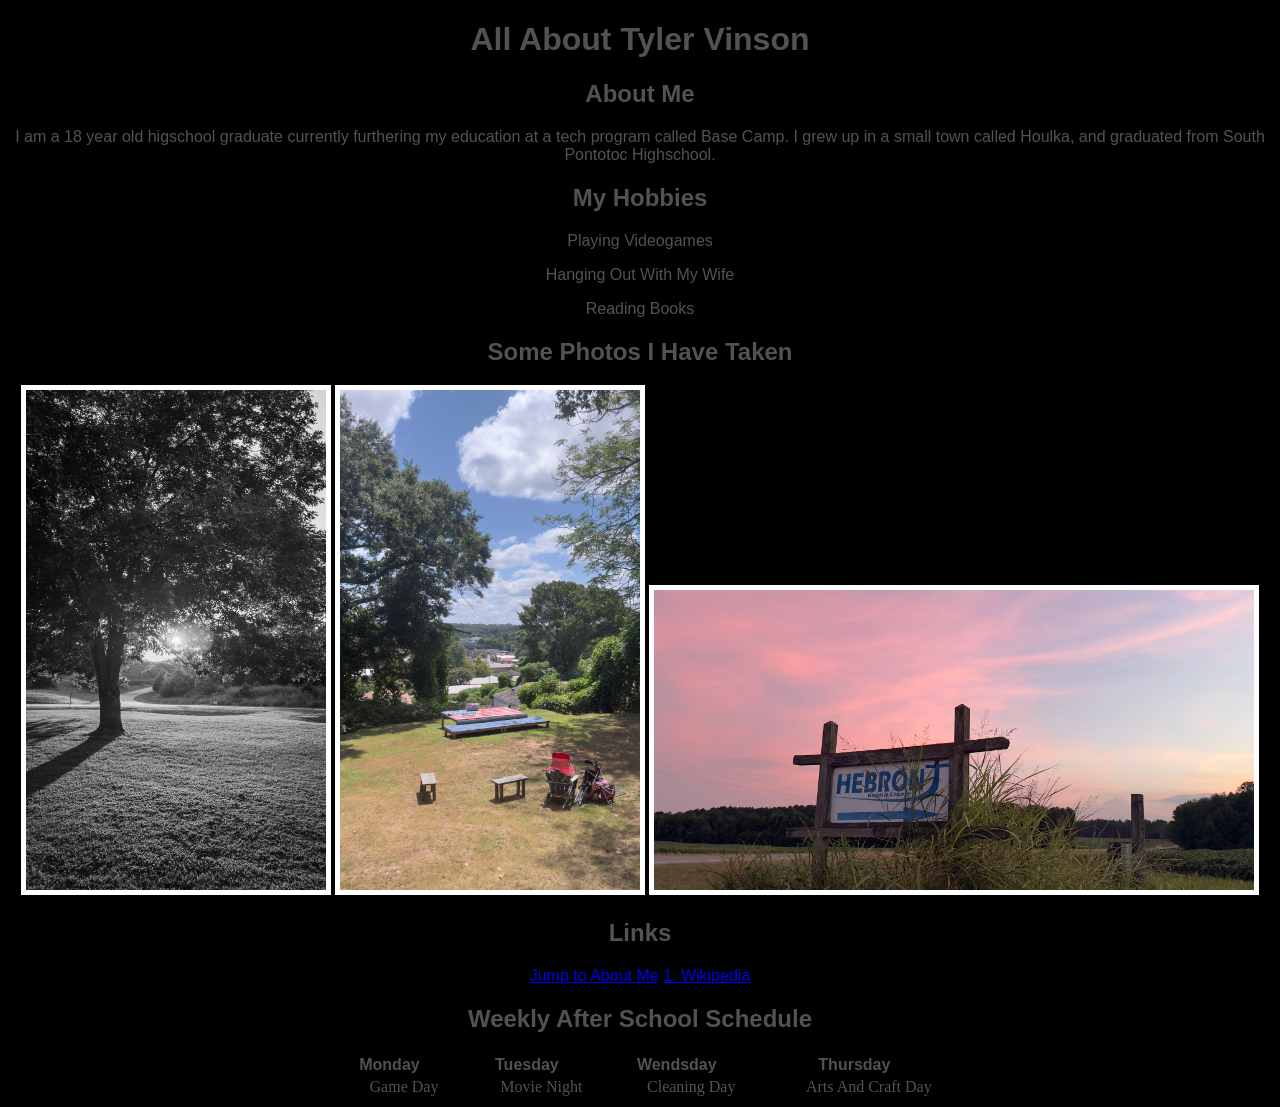
<file: index.html>
<!doctype html>
<html lang="en">
<head>
  <meta charset="UTF-8">
  <meta name="viewport" content="width=device-width, initial-scale=1.0">
  <title>All About Tyler Vinson</title>
  <link rel="stylesheet" href="style.css">
</head>
<body class="page-body">
  <h1 class="page-title">All About Tyler Vinson</h1>
  <section class="content-section">
    <h2 class="section-title" id="about-section">About Me</h2>
    <p>
      I am a 18 year old higschool graduate currently furthering my education at a tech program called Base Camp. I grew up in a small town called Houlka, and graduated from South Pontotoc Highschool.
    </p>
  </section>

  <section class="content-section">
    <h2 class="section-title" id="My Hobbies">My Hobbies</h2>

    <p>Playing Videogames</p>

    <p>Hanging Out With My Wife</p>

    <p>Reading Books</p>

  </section>

  <section class="content-section">
    <h2 class="section-title" id="Photographs">Some Photos I Have Taken</h2>
    <img class="tree" src="photos/IMG_2471.jpg" alt="Photo of a family members yard during sunset" width="300" height="500">
    <img class="outside" src="photos/IMG_2537.jpg" alt="Photo of The exterior of a random college appartment" width="300" height="500">
    <img class="church" src="photos/IMG_1947.jpg" alt="Photo of a local church sign" width="600" height="300" >
  </section>

  <section class="content-section">
    <h2 class="section-title" id="Links">Links</h2>
    <nav class="page-navigation">
      <a class="navigation-link" href="#about-section">Jump to About Me</a>
      <a class="navigation-link" href="https://www.wikipedia.org/">1. Wikipedia</a>
    </nav>

  </section>
  <section class="content-section">
    <h2 class="section-title" id="schedule">Weekly After School Schedule</h2>
    <table class="schedule-table">

    <tr>
      <th>Monday</th>
      <th>Tuesday</th>
      <th>Wendsday</th>
      <th>Thursday</th>
    </tr>
    

    <tr>
      <td class="schedule-cell">Game Day</td>
      <td class="schedule-cell">Movie Night</td>
      <td class="schedule-cell">Cleaning Day</td>
      <td class="schedule-cell">Arts And Craft Day</td>
    </tr>
    

  </table>
  </section>
</body>
</html>
</file>
<file: style.css>
.page-body {
    text-align: center;
    background-color: #000000;
    font-family: Arial, sans-serif;
}

.page-title {
    color: #545151;
    font-family: Impact, Haettenschweiler, 'Arial Narrow Bold', sans-serif;
}

.section-title {
    color: #545151;
    font-family: Impact, Haettenschweiler, 'Arial Narrow Bold', sans-serif;
}

.page-body {
  color: #545151;
}
.church {
  border: 5px solid #ffffff;
}
.tree {
  border: 5px solid #ffffff;
}
.outside {
  border: 5px solid #ffffff;
}
.schedule-cell {
    font-family: 'Times New Roman', Times, serif;
    padding-left: 30px;
}
.schedule-table {
  margin-left: auto;
  margin-right: auto;
  width: 50%; 
}

@media (max-width: 599px) {
  .navigation-link {
    display: block;
    margin: 10px 0;
  }

  .page-title {
    font-size: 2rem;
  }

  .section-title {
    font-size: 1.5rem;
  }

  .tree,
  .outside,
  .church {
    height: auto;
    max-width: 100%;
  }

  .schedule-table {
    font-size: 0.8rem;
    width: 100%;
  }

  .schedule-cell {
    padding-left: 5px;
  }
}
</file>
